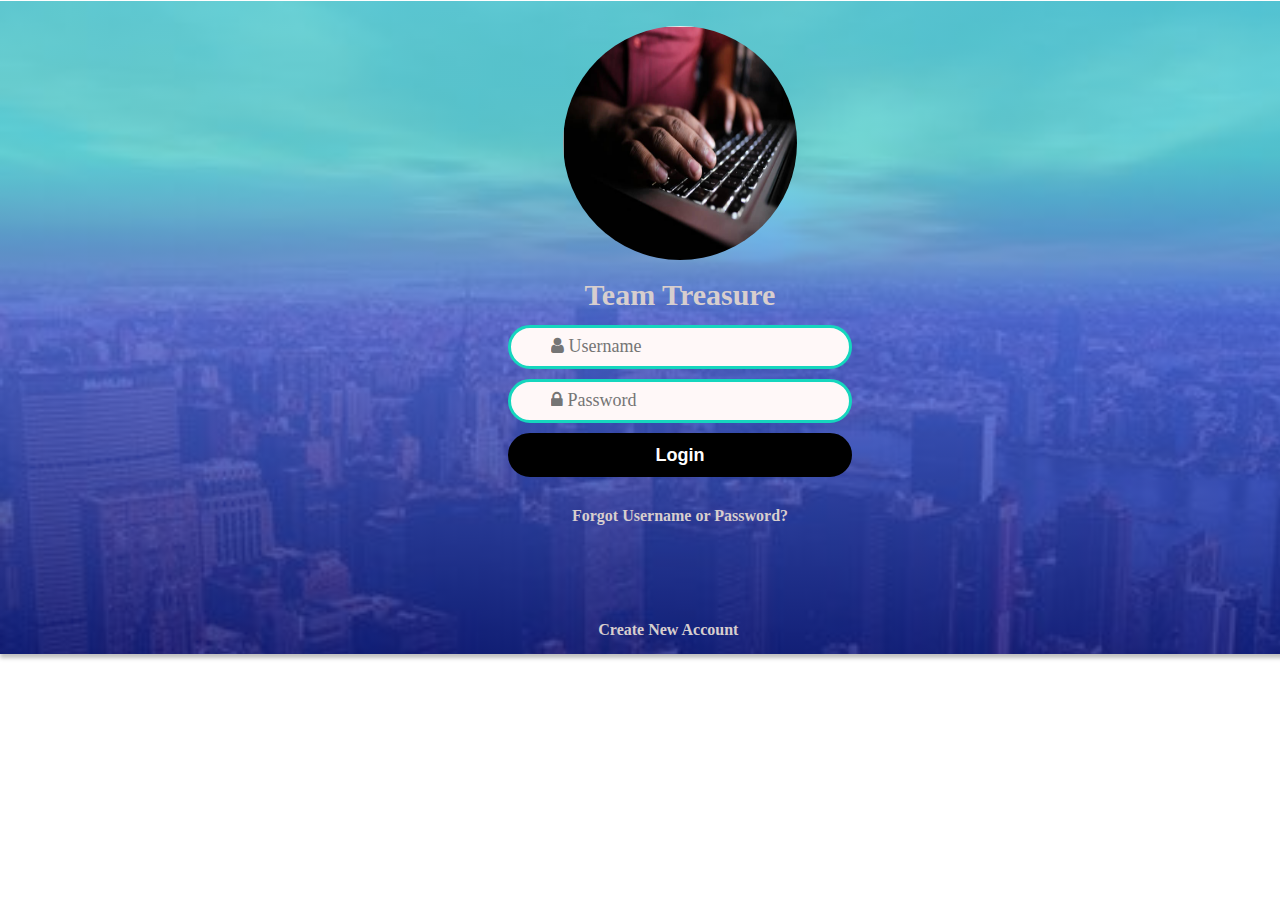
<file: index.html>
<!DOCTYPE html>
<html>
<head>
	<meta charset="utf-8">
	<link rel="stylesheet" type="text/css" href="style.css">
	<link href="https://cdnjs.cloudflare.com/ajax/libs/font-awesome/4.7.0/css/font-awesome.min.css" rel="stylesheet"/>
	<title>Team Home</title>
</head>
<body>
	<div class="container">
		<form action="#" method="post">
			<img src="client.png" id="image" width="234px" height="234px"><br>
			<label id="team">Team Treasure</label><br>
			<input type="text" class="form-control name" placeholder="&#xf007; Username" id="name" required=""><br>
			<input type="password" class="form-control name" name="password" id="password" placeholder="&#xf023; Password" required=""><br>
			<input type="submit" name="submit" id="submit" value="Login"><br>
			<label id="forget">Forgot Username or Password?</label><br>
			<a href="signup_page.html" target="_blank"><label id="new" class="font" value="&#xf30b;">Create New Account</label></a>

		</form>
	</div>

</body>
</html>
</file>
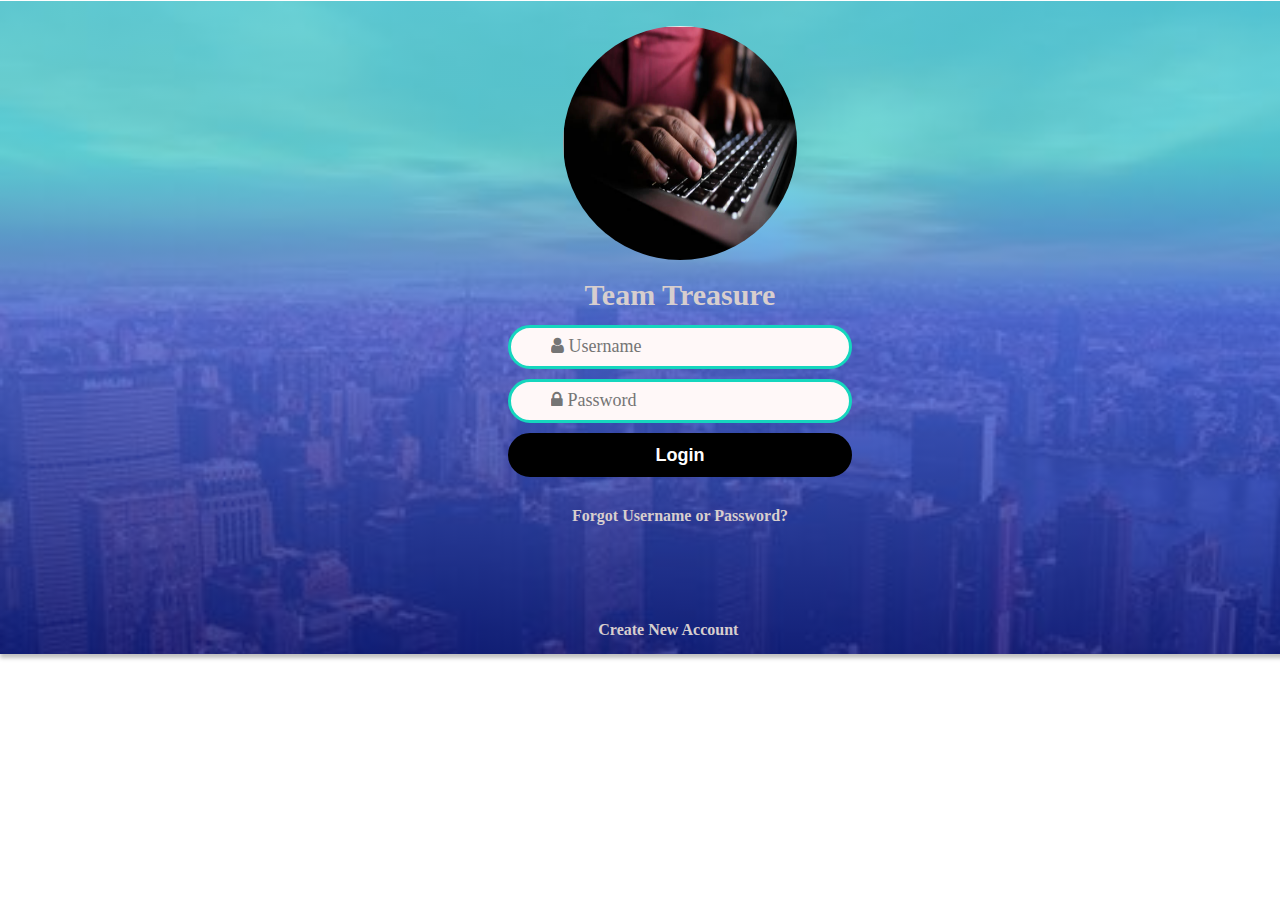
<file: Signup Page/index.html>
<!DOCTYPE html>
<html>
<head>
	<meta charset="utf-8">
	<link rel="stylesheet" type="text/css" href="style.css">
	<link href="https://cdnjs.cloudflare.com/ajax/libs/font-awesome/4.7.0/css/font-awesome.min.css" rel="stylesheet"/>
	<title>Home</title>
</head>
<body>
	<div class="container">
		<form action="#" method="post">
			<img src="client.png" id="image" width="234px" height="234px"><br>
			<label id="team">Team Treasure</label><br>
			<input type="text" class="form-control name" placeholder="&#xf007; Username" id="name" required=""><br>
			<input type="password" class="form-control name" name="password" id="password" placeholder="&#xf023; Password" required=""><br>
			<input type="submit" name="submit" id="submit" value="Login"><br>
			<label id="forget">Forgot Username or Password?</label><br>
			<a href="signup_page.html" target="_blank"><label id="new" class="font" value="&#xf30b;">Create New Account</label></a>

		</form>
	</div>

</body>
</html>
</file>
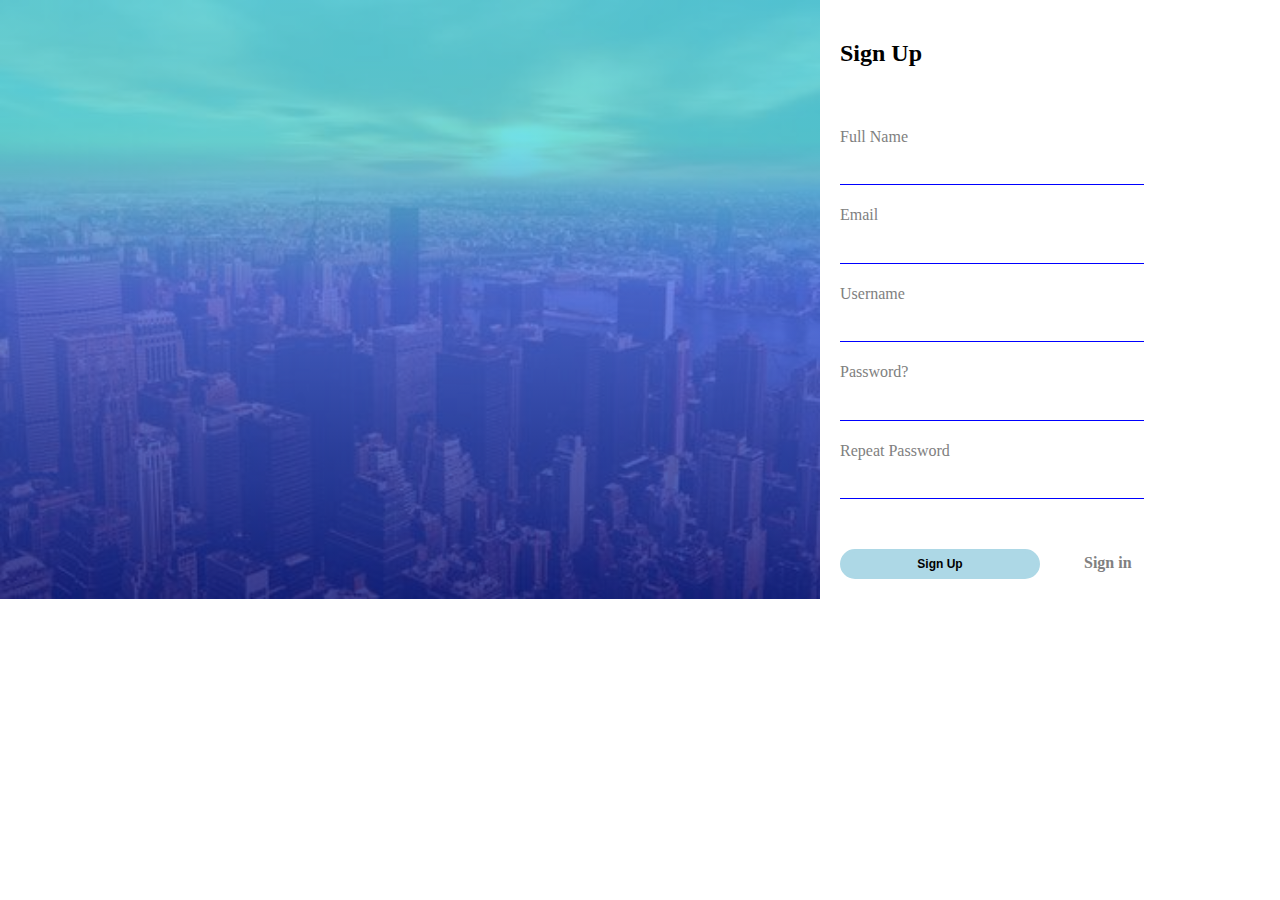
<file: signup_page.html>
<!DOCTYPE html>
<html>
<head>
	<meta charset="utf-8">
	<link rel="stylesheet" type="text/css" href="style.css">
	<title>Sign Up</title>
</head>
<body>
	<div class="container-signup">
		<div class="signup-image">
			<img src="background.jpeg" id="s.image" width="820px" height="0px"><br>
			<!-- <i id="team">TEAM TREASURE</i> -->
		</div>
		<div id="signup-form">
			<form action="#" method="post">
			<h2>Sign Up</h2>
			<label class="label">Full Name</label><br>
			<input type="text" class="form-control name" fullname" id="fullname" required=""><br>
			<label id="em" class="label">Email</label><br>
			<input type="Email" class="form-control name" name="email" id="email" required=""><br>
			<label class="label">Username</label><br>
			<input type="name" name="username" id="username" required=""><br>
			<label class="label" id="s.password">Password?</label><br>
			<input type="password" name="password" id="s.password" required=""><br>
			<label class="label">Repeat Password</label><br>
			<input type="password" name="password" required=""><br>
			<!-- <input type="checkbox" name="checkbox" id="check"><i id="check-writeup">I agree to the terms of User</i> <br>	 -->
			<input type="submit" name="signup" id="signup" value="Sign Up">
			<a href="index.html" id="signin">Sign in</a>

		</form>
		</div>
		
	</div>

</body>
</html>
</file>
<file: style.css>
body{
	padding: 0px;
	margin: 0px;
}
.container{
	
	background-image:linear-gradient(180deg, rgba(86, 218, 226, 0.83) 23.5%, rgba(77, 110, 229, 0.819189) 48.59%, rgba(12, 30, 138, 0.797042) 100%),url("background.jpeg");
	background-size: cover;
	position: absolute;
	width: 1360px;
	height: 653px;
	left: 0px;
	top: 1px;
	box-shadow: 0px 4px 4px rgba(0, 0, 0, 0.25);
	text-align: center;

	}

#team{
	font-size: 30px;
	line-height: 61px;
	font-style: normal;
	font-family: Alef;
	font-weight: bold;
	color: #D7CECE;
}

#image{
	margin-top: 5px;
	border-radius: 70%;
}
#name,#password{
	/*position: absolute;*/
	width: 344px;
	height: 44px;
	box-sizing: border-box;
	border-radius: 40px;
	background: #FFF8F8;
	text-align: left;
	margin-bottom: 10px;
	background: #FFF8F8;
	border: 3px solid #15D6BE;
	padding-left: 3%;
}
input.name::placeholder{ 
	font-family:fontAwesome; 
	font-size:18px; 
	color: 

}
label.font::value{
	font-family:fontAwesome; 
	font-size:18px; 
	color: 
}

input.name{ font-family: }
#submit{
	position: relative;
	width: 344px;
	height: 44px;
	border:3px solid #000;
	box-sizing: border-box;
	border-radius: 40px;
	background-color:  #000;
	text-align: center;
	color: #fff;
	margin-bottom: 10px;
	font-weight: bold;
	font-size: 18px;
	line-height: 146.8%;
}
#submit:hover{
	background-color: gray;
	border-color: gray;
}
#forget{
	position: relative;
	top: 20px;
	color: #D7CECE;
	font-weight: bold;
}
#new{
	position: absolute;
	margin-right: 200px;
	padding-left: 50px;
	right: 31%;
	top: 95%;
	color: #D7CECE;
	font-weight: bold;
}
.container-signup{
	display: flex;
	flex-flow: row;
	margin: 0;
	padding: 0;	
}
.signup-image{
	background-image: linear-gradient(180deg, rgba(86, 218, 226, 0.83) 23.5%, rgba(77, 110, 229, 0.819189) 48.59%, rgba(12, 30, 138, 0.797042) 100%),url("background.jpeg");
	background-size: cover;
}
form{
	padding: 10px;
	margin: 10px;
}
h2{
	padding-bottom: 20px;
}
.label{
	color: gray;
	line-height: 59px;
}
input{
	/*border-style: solid 0.5px;*/
	border-right: none;
	border-left: none;
	border-bottom-color: blue;
	border-top: none;
	height: 16px;
	width: 300px;
	border-width: 1px;
	
}
a{
	text-decoration: none;
	margin-left: 40px;
}
#signup:hover{
	background-color: blue;
}
#signup{
	position: relative;
	width: 200px;
	height: 30px;
	border:3px solid lightblue;
	box-sizing: border-box;
	border-radius: 40px;
	background-color:  lightblue;
	text-align: center;
	color: #000;
	margin-top: 50px;
	font-weight: bold;
	font-size: 12px;
	line-height: 146.8%;

}
#check{
	padding: 0px;
	margin: 0px;
	top:50px;
	bottom: 50px;

}
#check-writeup{
	margin-right: 300px;
}
#signin{
	font-weight: bold;
	color: gray;
}
</file>
<file: Signup Page/style.css>
body{
	padding: 0px;
	margin: 0px;
}
.container{
	
	background-image:linear-gradient(180deg, rgba(86, 218, 226, 0.83) 23.5%, rgba(77, 110, 229, 0.819189) 48.59%, rgba(12, 30, 138, 0.797042) 100%),url("background.jpeg");
	background-size: cover;
	position: absolute;
	width: 1360px;
	height: 653px;
	left: 0px;
	top: 1px;
	box-shadow: 0px 4px 4px rgba(0, 0, 0, 0.25);
	text-align: center;

	}

#team{
	font-size: 30px;
	line-height: 61px;
	font-style: normal;
	font-family: Alef;
	font-weight: bold;
	color: #D7CECE;
}

#image{
	margin-top: 5px;
	border-radius: 70%;
}
#name,#password{
	/*position: absolute;*/
	width: 344px;
	height: 44px;
	box-sizing: border-box;
	border-radius: 40px;
	background: #FFF8F8;
	text-align: left;
	margin-bottom: 10px;
	background: #FFF8F8;
	border: 3px solid #15D6BE;
	padding-left: 3%;
}
input.name::placeholder{ 
	font-family:fontAwesome; 
	font-size:18px; 
	color: 

}
label.font::value{
	font-family:fontAwesome; 
	font-size:18px; 
	color: 
}

input.name{ font-family: }
#submit{
	position: relative;
	width: 344px;
	height: 44px;
	border:3px solid #000;
	box-sizing: border-box;
	border-radius: 40px;
	background-color:  #000;
	text-align: center;
	color: #fff;
	margin-bottom: 10px;
	font-weight: bold;
	font-size: 18px;
	line-height: 146.8%;
}
#submit:hover{
	background-color: gray;
	border-color: gray;
}
#forget{
	position: relative;
	top: 20px;
	color: #D7CECE;
	font-weight: bold;
}
#new{
	position: absolute;
	margin-right: 200px;
	padding-left: 50px;
	right: 31%;
	top: 95%;
	color: #D7CECE;
	font-weight: bold;
}
.container-signup{
	display: flex;
	flex-flow: row;
	margin: 0;
	padding: 0;	
}
.signup-image{
	background-image: linear-gradient(180deg, rgba(86, 218, 226, 0.83) 23.5%, rgba(77, 110, 229, 0.819189) 48.59%, rgba(12, 30, 138, 0.797042) 100%),url("background.jpeg");
	background-size: cover;
}
form{
	padding: 10px;
	margin: 10px;
}
h2{
	padding-bottom: 20px;
}
.label{
	color: gray;
	line-height: 59px;
}
input{
	/*border-style: solid 0.5px;*/
	border-right: none;
	border-left: none;
	border-bottom-color: blue;
	border-top: none;
	height: 16px;
	width: 300px;
	border-width: 1px;
	
}
a{
	text-decoration: none;
	margin-left: 40px;
}
#signup:hover{
	background-color: blue;
}
#signup{
	position: relative;
	width: 200px;
	height: 30px;
	border:3px solid lightblue;
	box-sizing: border-box;
	border-radius: 40px;
	background-color:  lightblue;
	text-align: center;
	color: #000;
	margin-top: 50px;
	font-weight: bold;
	font-size: 12px;
	line-height: 146.8%;

}
#check{
	padding: 0px;
	margin: 0px;
	top:50px;
	bottom: 50px;

}
#check-writeup{
	margin-right: 300px;
}
#signin{
	font-weight: bold;
	color: gray;
}
</file>
